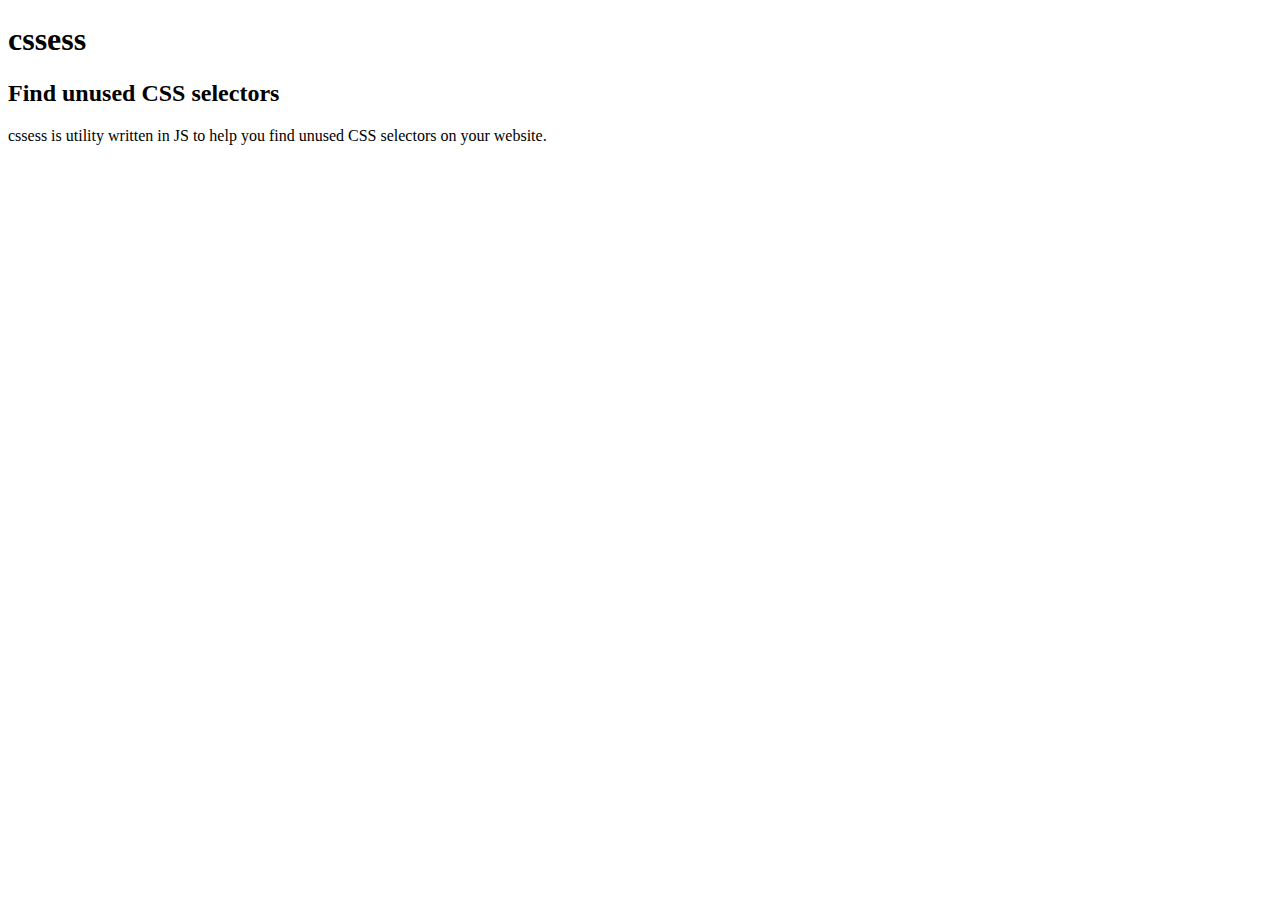
<file: index.html>
<!DOCTYPE html>
<html>
<head>
	<meta charset="utf-8">
	<title>cssess - Find unused CSS selectors</title>
</head>
<body>
	<h1>cssess</h1>
	<h2>Find unused CSS selectors</h2>
	<p>cssess is utility written in JS to help you find unused CSS selectors on your website.</p>
</body>
</html>
</file>
